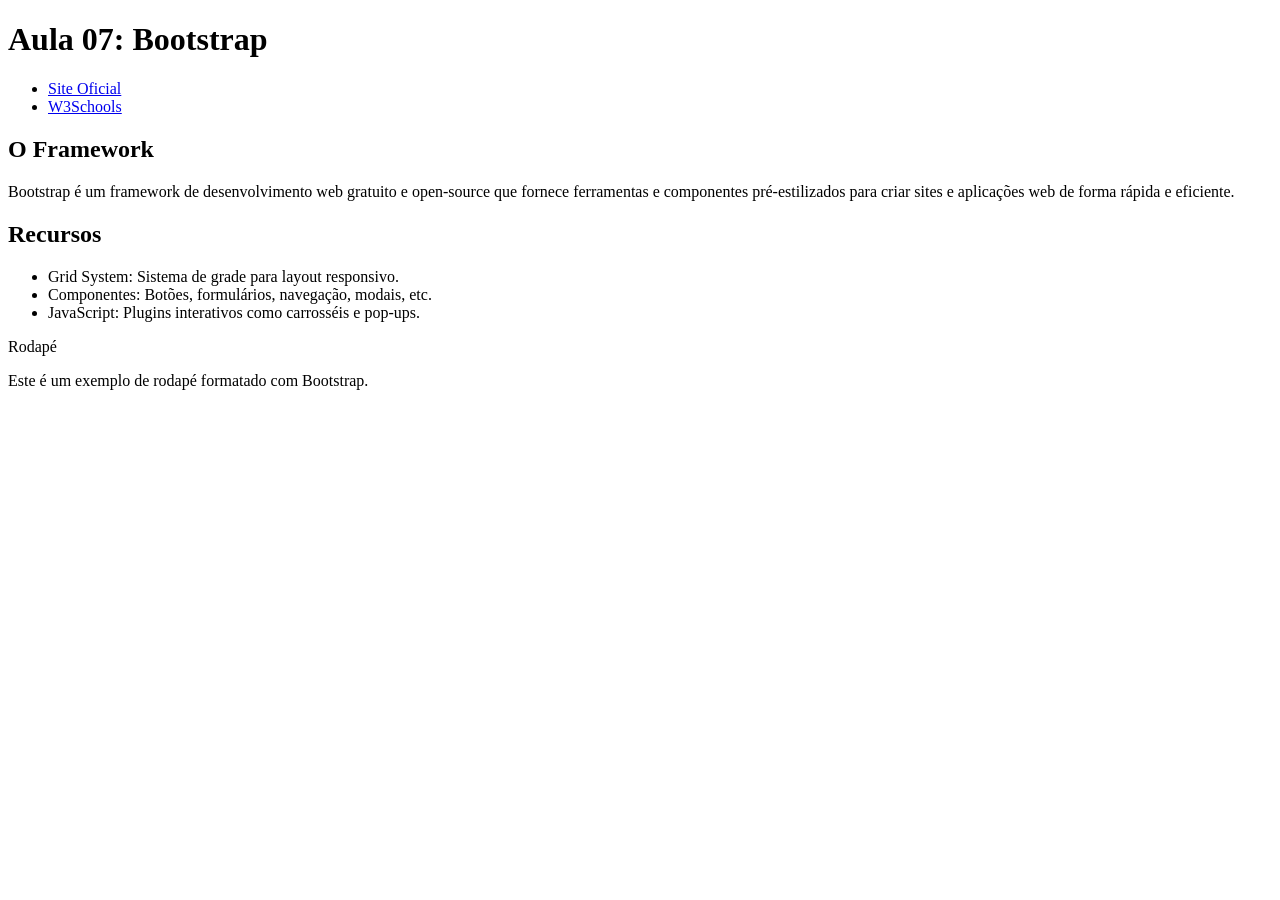
<file: aula07.html>
<!DOCTYPE html>
<html lang="pt-BR">
<head>
  <meta charset="UTF-8">
  <meta name="viewport" content="width=device-width, initial-scale=1.0">
  <title>Bootstrap</title>
</head>
<body>
  <header>
    <h1>Aula 07: Bootstrap</h1>
  </header>

  <nav>
    <ul>
      <li><a href="https://getbootstrap.com/" target="_blank">Site Oficial</a></li>
      <li><a href="https://www.w3schools.com/" target="_blank">W3Schools</a></li>
    </ul>
  </nav>

  <main>
    <section id="sobre">
      <h2>O Framework</h2>
      <p>Bootstrap é um framework de desenvolvimento web gratuito e open-source que fornece ferramentas e componentes pré-estilizados para criar sites e aplicações web de forma rápida e eficiente.</p>
    </section>
    <section>
      <h2>Recursos</h2>
      <ul>
        <li>Grid System: Sistema de grade para layout responsivo.</li>
        <li>Componentes: Botões, formulários, navegação, modais, etc.</li>
        <li>JavaScript: Plugins interativos como carrosséis e pop-ups.</li>
      </ul>
    </section>
  </main>

  <footer>
    <p>Rodapé</p>
    <p>Este é um exemplo de rodapé formatado com Bootstrap.</p>
  </footer>
</body>
</html>
</file>
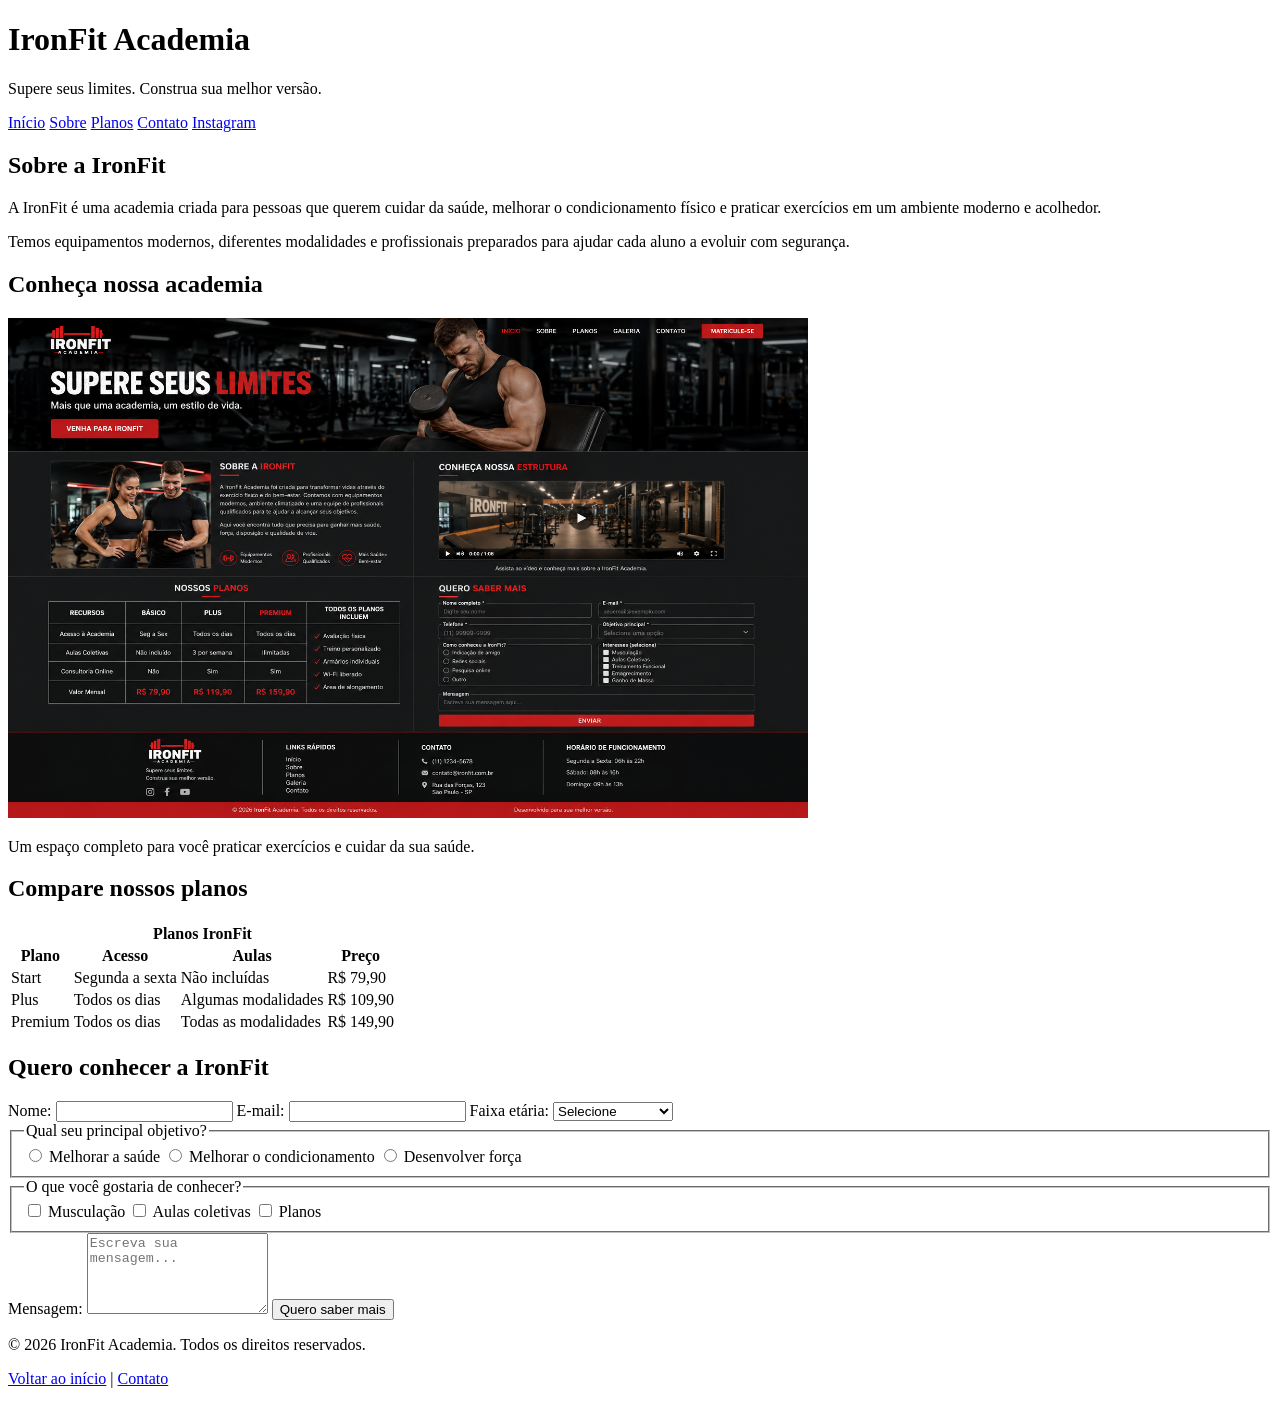
<file: exercicio.html>
<!DOCTYPE html>
<html lang="pt-BR">
<head>
    <meta charset="UTF-8">
    <meta name="viewport" content="width=device-width, initial-scale=1.0">
    <title>IronFit Academia</title>
    <link rel="stylesheet" href="style.css">
</head>

<body>

    <header id="inicio">
        <h1>IronFit Academia</h1>
        <p>Supere seus limites. Construa sua melhor versão.</p>
    </header>

    <nav>
        <a href="#inicio">Início</a>
        <a href="#sobre">Sobre</a>
        <a href="#planos">Planos</a>
        <a href="#contato">Contato</a>
        <a href="https://www.instagram.com/" target="_blank">Instagram</a>
    </nav>

    <main>

        <section id="sobre">
            <h2>Sobre a IronFit</h2>

            <p>
                A IronFit é uma academia criada para pessoas que querem
                cuidar da saúde, melhorar o condicionamento físico e
                praticar exercícios em um ambiente moderno e acolhedor.
            </p>

            <p>
                Temos equipamentos modernos, diferentes modalidades e
                profissionais preparados para ajudar cada aluno a evoluir
                com segurança.
            </p>
        </section>

        <section id="multimidia">
            <h2>Conheça nossa academia</h2>

            <img
                src="imagem01.png"
                alt="Área de musculação da academia IronFit com equipamentos modernos"
                width="800"
                height="500"
            >

            <p>
                Um espaço completo para você praticar exercícios e cuidar
                da sua saúde.
            </p>
        </section>

        <section id="planos">
            <h2>Compare nossos planos</h2>

            <table>
                <thead>
                    <tr>
                        <th colspan="4">Planos IronFit</th>
                    </tr>
                    <tr>
                        <th>Plano</th>
                        <th>Acesso</th>
                        <th>Aulas</th>
                        <th>Preço</th>
                    </tr>
                </thead>

                <tbody>
                    <tr>
                        <td>Start</td>
                        <td>Segunda a sexta</td>
                        <td>Não incluídas</td>
                        <td>R$ 79,90</td>
                    </tr>

                    <tr>
                        <td>Plus</td>
                        <td>Todos os dias</td>
                        <td>Algumas modalidades</td>
                        <td>R$ 109,90</td>
                    </tr>

                    <tr>
                        <td>Premium</td>
                        <td>Todos os dias</td>
                        <td>Todas as modalidades</td>
                        <td>R$ 149,90</td>
                    </tr>
                </tbody>
            </table>
        </section>

        <section id="contato">
            <h2>Quero conhecer a IronFit</h2>

            <form action="#" method="post">

                <label for="nome">Nome:</label>
                <input type="text" id="nome" name="nome" required>

                <label for="email">E-mail:</label>
                <input type="email" id="email" name="email" required>

                <label for="idade">Faixa etária:</label>
                <select id="idade" name="idade">
                    <option value="">Selecione</option>
                    <option value="13-17">13 a 17 anos</option>
                    <option value="18-29">18 a 29 anos</option>
                    <option value="30-49">30 a 49 anos</option>
                    <option value="50+">50 anos ou mais</option>
                </select>

                <fieldset>
                    <legend>Qual seu principal objetivo?</legend>

                    <label>
                        <input type="radio" name="objetivo" value="saude">
                        Melhorar a saúde
                    </label>

                    <label>
                        <input type="radio" name="objetivo" value="condicionamento">
                        Melhorar o condicionamento
                    </label>

                    <label>
                        <input type="radio" name="objetivo" value="forca">
                        Desenvolver força
                    </label>
                </fieldset>

                <fieldset>
                    <legend>O que você gostaria de conhecer?</legend>

                    <label>
                        <input type="checkbox" name="interesse" value="musculacao">
                        Musculação
                    </label>

                    <label>
                        <input type="checkbox" name="interesse" value="aulas">
                        Aulas coletivas
                    </label>

                    <label>
                        <input type="checkbox" name="interesse" value="planos">
                        Planos
                    </label>
                </fieldset>

                <label for="mensagem">Mensagem:</label>
                <textarea
                    id="mensagem"
                    name="mensagem"
                    rows="5"
                    placeholder="Escreva sua mensagem..."
                ></textarea>

                <button type="submit">Quero saber mais</button>

            </form>
        </section>

    </main>

    <footer>
        <p>&copy; 2026 IronFit Academia. Todos os direitos reservados.</p>
        <p>
            <a href="#inicio">Voltar ao início</a> |
            <a href="#contato">Contato</a>
        </p>
    </footer>

</body>
</html>
</file>
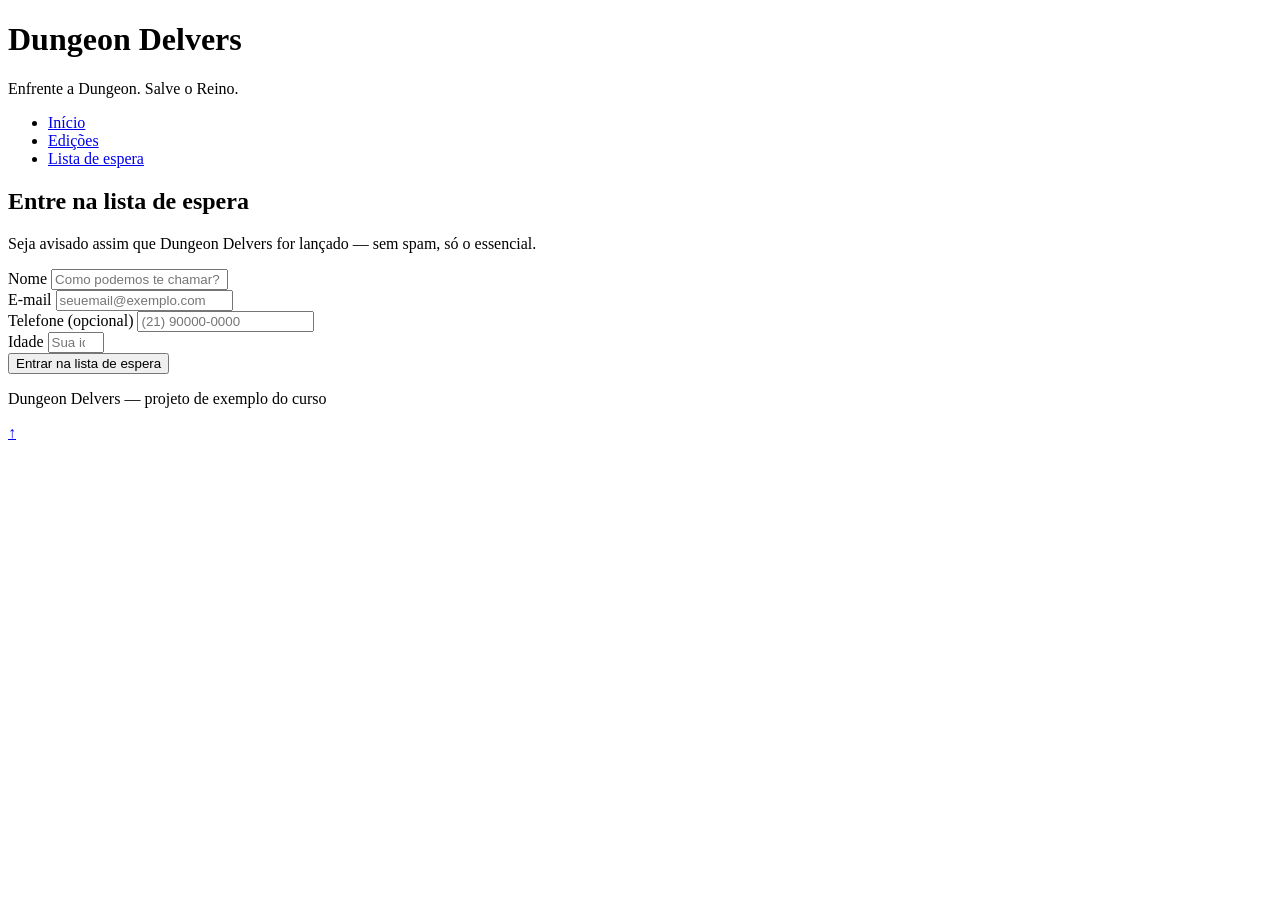
<file: reserva.html>
<!DOCTYPE html>
<html lang="pt-BR">
<head>
  <meta charset="UTF-8">
  <meta name="viewport" content="width=device-width, initial-scale=1.0">
  <title>Dungeon Delvers - Lista de espera</title>
  <link rel="stylesheet" href="style.css">
</head>
<body id="topo">

  <header>
    <h1>Dungeon Delvers</h1>
    <p>Enfrente a Dungeon. Salve o Reino.</p>
  </header>

  <nav>
    <ul>
      <li><a href="index.html">Início</a></li>
      <li><a href="edicoes.html">Edições</a></li>
      <li><a href="reserva.html">Lista de espera</a></li>
    </ul>
  </nav>

  <main>
    <section id="lista-de-espera">
      <h2>Entre na lista de espera</h2>
      <p>Seja avisado assim que Dungeon Delvers for lançado — sem spam, só o essencial.</p>

      <form action="#" method="post" class="form-lista-espera">

        <div class="campo">
          <label for="nome">Nome</label>

          <input
            type="text"
            id="nome"
            name="nome"
            placeholder="Como podemos te chamar?"
            required
          >
        </div>

        <div class="campo">
          <label for="email">E-mail</label>
          <input
            type="email"
            id="email"
            name="email"
            placeholder="seuemail@exemplo.com"
            required
          >
        </div>

        <div class="campo">
          <label for="telefone">Telefone (opcional)</label>
          <input
            type="tel"
            id="telefone"
            name="telefone"
            placeholder="(21) 90000-0000"
          >
        </div>

        <div class="campo">
          <label for="idade">Idade</label>
          <input
            type="number"
            id="idade"
            name="idade"
            min="10"
            max="120"
            placeholder="Sua idade"
          >
        </div>

        <button type="submit">Entrar na lista de espera</button>
      </form>
    </section>
  </main>

  <footer>
    <p>Dungeon Delvers — projeto de exemplo do curso</p>
  </footer>

  <a href="#topo" class="voltar-ao-topo" title="Voltar ao topo">&uarr;</a>

</body>
</html>
</file>
<file: style.css>
/*
============================================================
DESAFIO — CSS
============================================================

Crie uma identidade visual para a página.

REQUISITOS OBRIGATÓRIOS
------------------------------------------------------------

1. Defina uma cor de fundo para a página.

2. Escolha uma família tipográfica.

3. Defina uma aparência para os títulos.

4. Personalize o cabeçalho .topo.

5. Personalize a navegação .menu.

6. Crie uma aparência visual para .obra.

7. Faça as imagens da galeria ocuparem adequadamente
   o espaço disponível.

8. Crie espaçamento adequado entre as seções.

9. Personalize os links.

10. Crie um efeito :hover para os links da navegação.

11. Personalize o formulário.

12. Personalize o botão do formulário.

13. Personalize o rodapé.

REGRAS
------------------------------------------------------------

- Não é necessário reproduzir um design específico.
- Escolha sua própria identidade visual.
- Evite criar CSS para algo que o Bootstrap já resolve bem.
- Evite utilizar Bootstrap apenas por utilizar.
- Teste suas decisões visualmente.

DESAFIO EXTRA
------------------------------------------------------------

Utilize pelo menos uma propriedade CSS que ainda não tenha
sido utilizada durante as aulas.

Explique em um comentário qual foi a propriedade e por que
você decidiu utilizá-la.

============================================================
*/


/* ==========================================================
   CONFIGURAÇÕES GERAIS
   ========================================================== */

body {
    /* Sua configuração */
}


/* ==========================================================
   CABEÇALHO
   ========================================================== */

.topo {
    /* Sua configuração */
}


/* ==========================================================
   MENU
   ========================================================== */

.menu {
    /* Sua configuração */
}

.menu a {
    /* Sua configuração */
}

.menu a:hover {
    /* Sua configuração */
}


/* ==========================================================
   ÁREA PRINCIPAL
   ========================================================== */

#inicio {
    /* Sua configuração */
}

#obras {
    /* Sua configuração */
}

#sobre {
    /* Sua configuração */
}

.informacao {
    /* Sua configuração */
}

#contato {
    /* Sua configuração */
}


/* ==========================================================
   OBRAS
   ========================================================== */

.obra {
    /* Sua configuração */
}

.obra img {
    /* Sua configuração */
}

.obra h3 {
    /* Sua configuração */
}


/* ==========================================================
   FORMULÁRIO
   ========================================================== */

form {
    /* Sua configuração */
}

form div {
    /* Sua configuração */
}

form label {
    /* Sua configuração */
}

form input,
form textarea {
    /* Sua configuração */
}

form button {
    /* Sua configuração */
}

form button:hover {
    /* Sua configuração */
}


/* ==========================================================
   RODAPÉ
   ========================================================== */

.rodape {
    /* Sua configuração */
}

.rodape a {
    /* Sua configuração */
}


/*
============================================================
ESPAÇO LIVRE

Se precisar criar novas regras CSS, faça isso abaixo.

============================================================
*/
</file>
